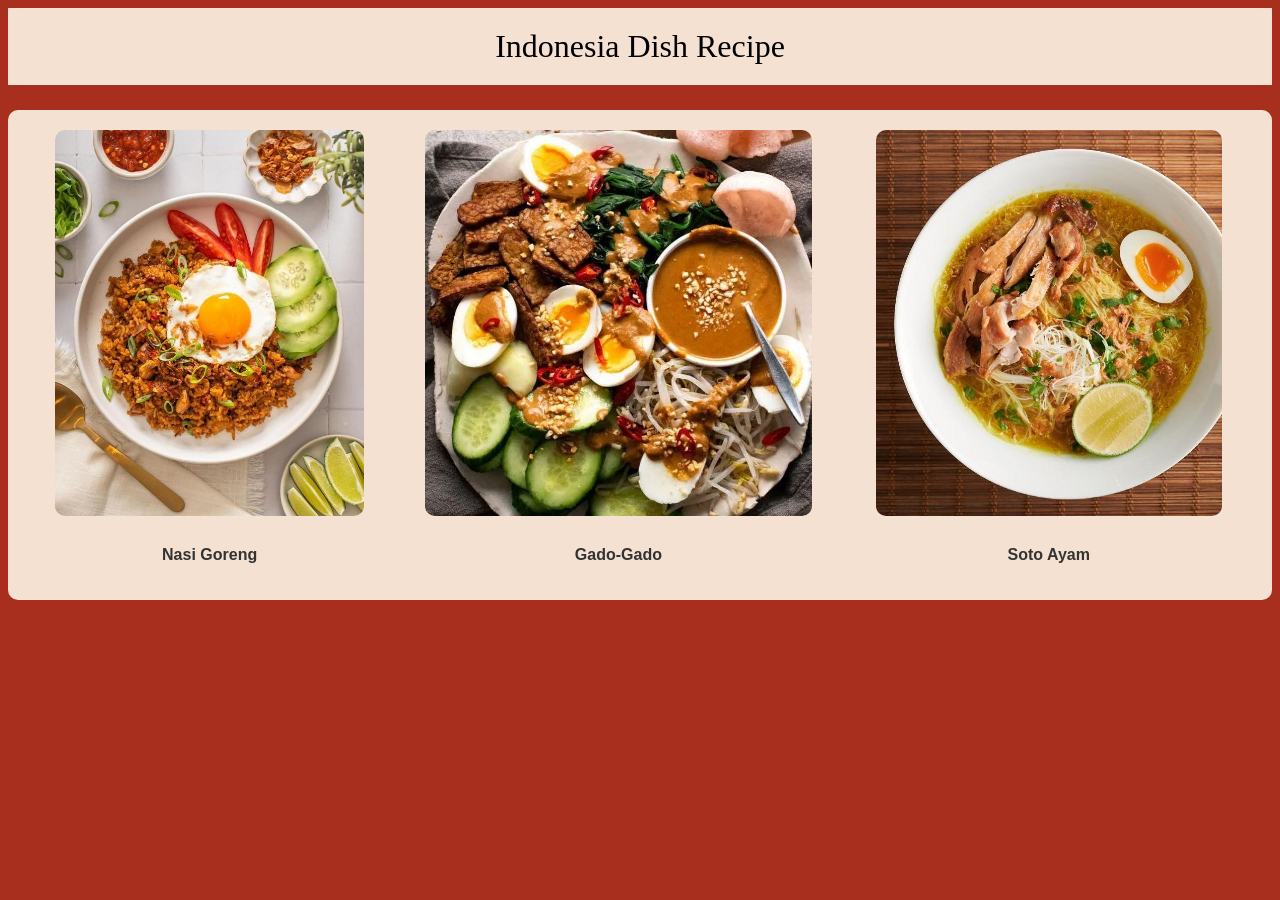
<file: index.html>
<!DOCTYPE html>
<html lang="en">
<head>
    <meta charset="UTF-8">
    <meta name="viewport" content="width=device-width, initial-scale=1.0">
    <link rel="stylesheet" href="style.css">
    <title>Indonesia Recipe</title>
</head>
<body class="home">
    <header>Indonesia Dish Recipe</header>

    <main>
        <div class="item">
            <a href="nasi-goreng.html"> <img src="image/Nasi-Goreng.jpg" alt="Nasi Goreng"></a>
            <p>Nasi Goreng</p>
        </div>
        <div class="item">
            <a href="gado-gado.html"> <img src="image/Gadogado.jpg" alt="Gado-gado"></a>
            <p>Gado-Gado</p>
        </div>
        <div class="item">
            <a href="soto-ayam.html"> <img src="image/Soto-Ayam.jpg" alt="Soto Ayam"></a>
            <p>Soto Ayam</p>
        </div>
    </main>
</body>
</html>
</file>
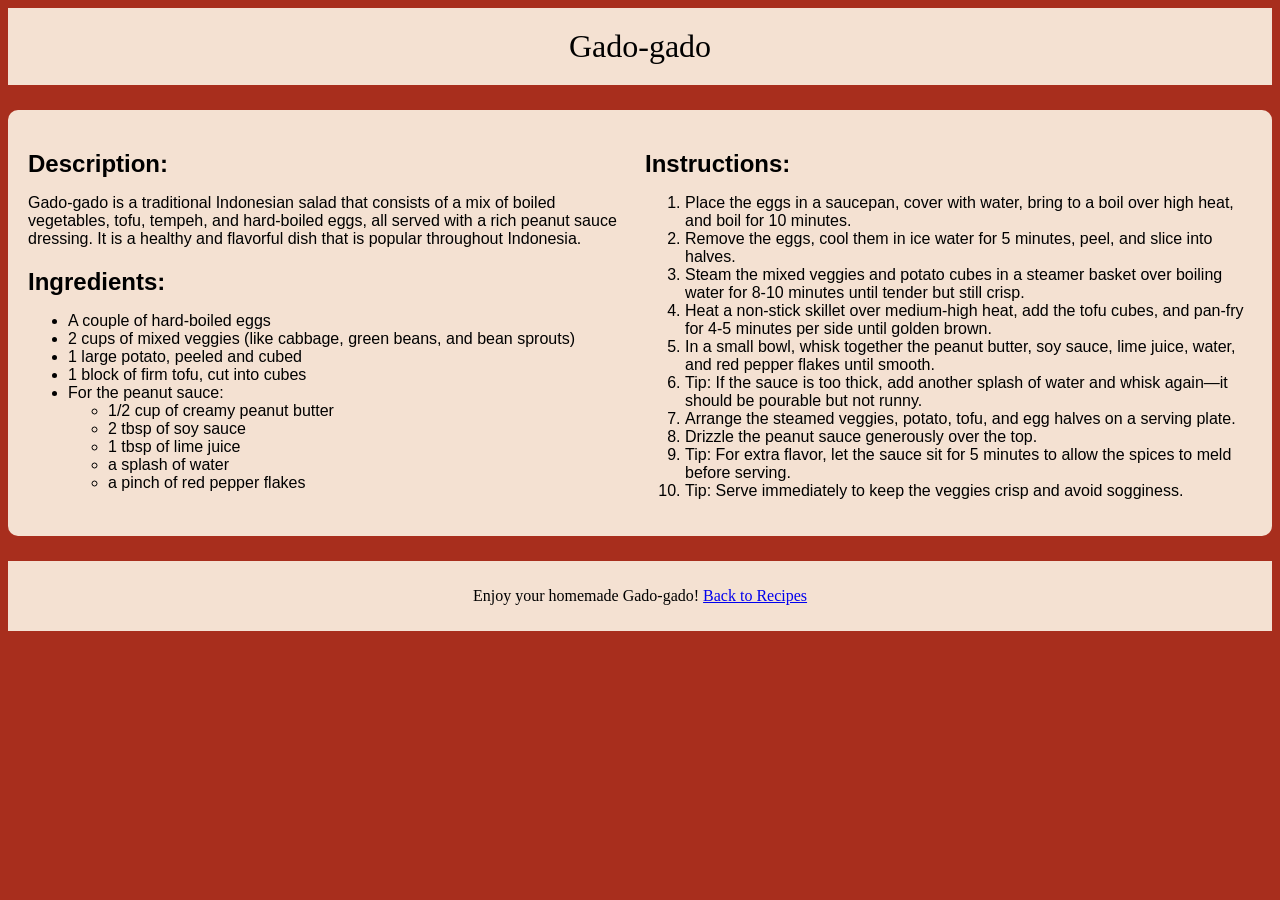
<file: gado-gado.html>
<!DOCTYPE html>
<html lang="en">
<head>
    <meta charset="UTF-8">
    <meta name="viewport" content="width=device-width, initial-scale=1.0">
    <link rel="stylesheet" href="style.css">
    <title>Gado-gado</title>
</head>
<body>
    <header>Gado-gado</header>
    
    <main>
        <div class="left">
           <div class="description">
                <h2>Description:</h2>
                <p>Gado-gado is a traditional Indonesian salad that consists of a mix of boiled vegetables, tofu, tempeh, and hard-boiled eggs, all served with a rich peanut sauce dressing. It is a healthy and flavorful dish that is popular throughout Indonesia.</p>
            </div>
            <div class="ingredients">
                <h2>Ingredients:</h2>
                <ul>
                    <li>A couple of hard-boiled eggs</li>
                    <li>2 cups of mixed veggies (like cabbage, green beans, and bean sprouts)</li>
                    <li>1 large potato, peeled and cubed</li>
                    <li>1 block of firm tofu, cut into cubes</li>
                    <li>For the peanut sauce:</li>
                    <ul>
                        <li>1/2 cup of creamy peanut butter</li>
                        <li>2 tbsp of soy sauce</li>
                        <li>1 tbsp of lime juice</li>
                        <li>a splash of water</li>
                        <li>a pinch of red pepper flakes</li>
                    </ul>
                </ul>
            </div> 
        </div>
        <div class="right">
           <div class="instructions">
                <h2>Instructions:</h2>
                <ol>
                    <li>Place the eggs in a saucepan, cover with water, bring to a boil over high heat, and boil for 10 minutes.</li>
                    <li>Remove the eggs, cool them in ice water for 5 minutes, peel, and slice into halves.</li>
                    <li>Steam the mixed veggies and potato cubes in a steamer basket over boiling water for 8-10 minutes until tender but still crisp.</li>
                    <li>Heat a non-stick skillet over medium-high heat, add the tofu cubes, and pan-fry for 4-5 minutes per side until golden brown.</li>
                    <li>In a small bowl, whisk together the peanut butter, soy sauce, lime juice, water, and red pepper flakes until smooth.</li>
                    <li>Tip: If the sauce is too thick, add another splash of water and whisk again—it should be pourable but not runny.</li>
                    <li>Arrange the steamed veggies, potato, tofu, and egg halves on a serving plate.</li>
                    <li>Drizzle the peanut sauce generously over the top.</li>
                    <li>Tip: For extra flavor, let the sauce sit for 5 minutes to allow the spices to meld before serving.</li>
                    <li>Tip: Serve immediately to keep the veggies crisp and avoid sogginess.</li>
                </ol>
            </div> 
        </div>
    </main>
    <footer>
        <p>Enjoy your homemade Gado-gado! <a href="index.html">Back to Recipes</a></p>
    </footer>
</body>
</html>
</file>
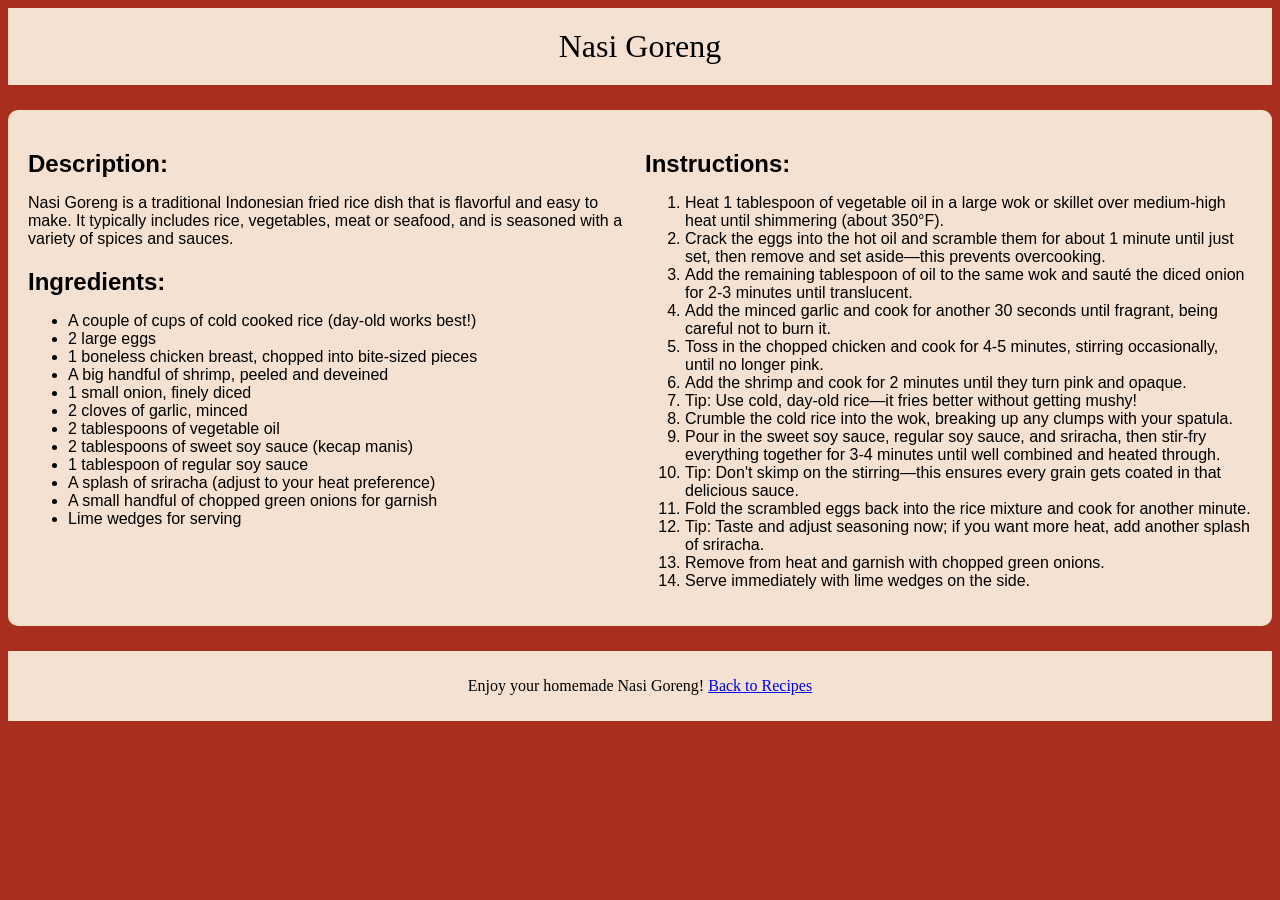
<file: nasi-goreng.html>
<!DOCTYPE html>
<html lang="en">
<head>
    <meta charset="UTF-8">
    <meta name="viewport" content="width=device-width, initial-scale=1.0">
    <link rel="stylesheet" href="style.css">
    <title>Nasi Goreng Recipe</title>
</head>
<body>
    <header>Nasi Goreng</header>
    
    <main>
        <div class="left">
            <div class="description">
                <h2>Description:</h2>
                <p>Nasi Goreng is a traditional Indonesian fried rice dish that is flavorful and easy to make. 
                    It typically includes rice, vegetables, meat or seafood, and is seasoned with a variety of spices and sauces.</p>
            </div>
            <div class="ingredients">
                <h2>Ingredients:</h2>
                <ul>
                    <li>A couple of cups of cold cooked rice (day-old works best!)</li>
                    <li>2 large eggs</li>
                    <li>1 boneless chicken breast, chopped into bite-sized pieces</li>
                    <li>A big handful of shrimp, peeled and deveined</li>
                    <li>1 small onion, finely diced</li>
                    <li>2 cloves of garlic, minced</li>
                    <li>2 tablespoons of vegetable oil</li>
                    <li>2 tablespoons of sweet soy sauce (kecap manis)</li>
                    <li>1 tablespoon of regular soy sauce</li>
                    <li>A splash of sriracha (adjust to your heat preference)</li>
                    <li>A small handful of chopped green onions for garnish</li>
                    <li>Lime wedges for serving</li>
                </ul>
            </div>
        </div>
        <div class="right">
            <div class="instructions">
                <h2>Instructions:</h2>
                <ol>
                    <li>Heat 1 tablespoon of vegetable oil in a large wok or skillet over medium-high heat until shimmering (about 350°F).</li>
                    <li>Crack the eggs into the hot oil and scramble them for about 1 minute until just set, then remove and set aside—this prevents overcooking.</li>
                    <li>Add the remaining tablespoon of oil to the same wok and sauté the diced onion for 2-3 minutes until translucent.</li>
                    <li>Add the minced garlic and cook for another 30 seconds until fragrant, being careful not to burn it.</li>
                    <li>Toss in the chopped chicken and cook for 4-5 minutes, stirring occasionally, until no longer pink.</li>
                    <li>Add the shrimp and cook for 2 minutes until they turn pink and opaque.</li>
                    <li>Tip: Use cold, day-old rice—it fries better without getting mushy!</li>
                    <li>Crumble the cold rice into the wok, breaking up any clumps with your spatula.</li>
                    <li>Pour in the sweet soy sauce, regular soy sauce, and sriracha, then stir-fry everything together for 3-4 minutes until well combined and heated through.</li>
                    <li>Tip: Don't skimp on the stirring—this ensures every grain gets coated in that delicious sauce.</li>
                    <li>Fold the scrambled eggs back into the rice mixture and cook for another minute.</li>
                    <li>Tip: Taste and adjust seasoning now; if you want more heat, add another splash of sriracha.</li>
                    <li>Remove from heat and garnish with chopped green onions.</li>
                    <li>Serve immediately with lime wedges on the side.</li>
                </ol>
            </div>
        </div>
    </main>
    <footer>
        <p>Enjoy your homemade Nasi Goreng! <a href="index.html">Back to Recipes</a></p>
    </footer>
</body>
</html>
</file>
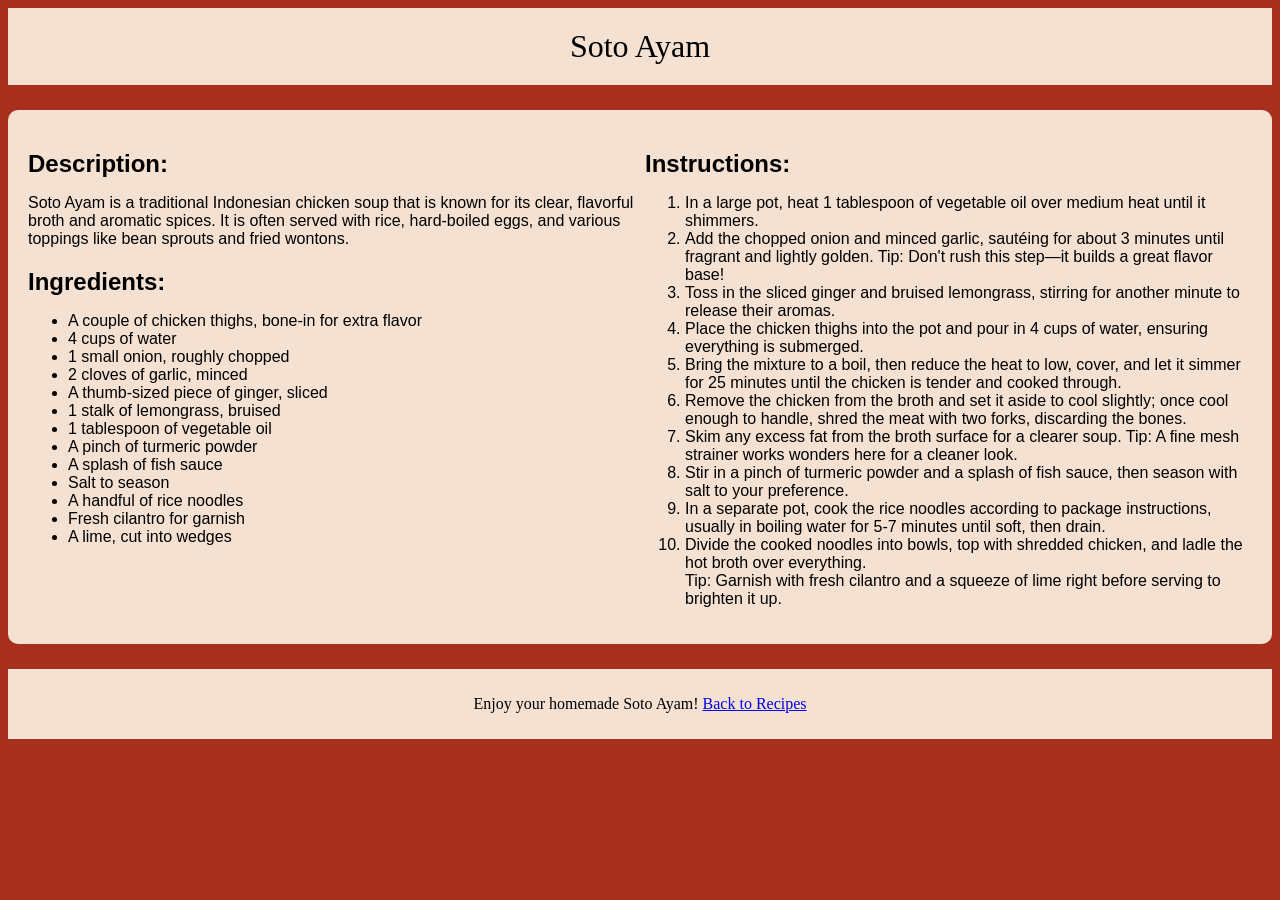
<file: soto-ayam.html>
<!DOCTYPE html>
<html lang="en">
<head>
    <meta charset="UTF-8">
    <meta name="viewport" content="width=device-width, initial-scale=1.0">
    <link rel="stylesheet" href="style.css">
    <title>Soto Ayam</title>
</head>
<body>
    <header>Soto Ayam</header>
    
    <main>
        <div class="left">
            <div class="description">
                <h2>Description:</h2>
                <p>Soto Ayam is a traditional Indonesian chicken soup that is known for its clear, flavorful broth and aromatic spices. It is often served with rice, hard-boiled eggs, and various toppings like bean sprouts and fried wontons.</p>
            </div>
            <div class="ingredients">
                <h2>Ingredients:</h2>
                <ul>
                    <li>A couple of chicken thighs, bone-in for extra flavor</li>
                    <li>4 cups of water</li>
                    <li>1 small onion, roughly chopped</li>
                    <li>2 cloves of garlic, minced</li>
                    <li>A thumb-sized piece of ginger, sliced</li>
                    <li>1 stalk of lemongrass, bruised</li>
                    <li>1 tablespoon of vegetable oil</li>
                    <li>A pinch of turmeric powder</li>
                    <li>A splash of fish sauce</li>
                    <li>Salt to season</li>
                    <li>A handful of rice noodles</li>
                    <li>Fresh cilantro for garnish</li>
                    <li>A lime, cut into wedges</li>
                </ul>
            </div>
        </div>
        <div class="right">
            <div class="instructions">
                <h2>Instructions:</h2>
                <ol>
                    <li>In a large pot, heat 1 tablespoon of vegetable oil over medium heat until it shimmers.</li>
                    <li>Add the chopped onion and minced garlic, sautéing for about 3 minutes until fragrant and lightly golden. Tip: Don't rush this step—it builds a great flavor base!</li>
                    <li>Toss in the sliced ginger and bruised lemongrass, stirring for another minute to release their aromas.</li>
                    <li>Place the chicken thighs into the pot and pour in 4 cups of water, ensuring everything is submerged.</li>
                    <li>Bring the mixture to a boil, then reduce the heat to low, cover, and let it simmer for 25 minutes until the chicken is tender and cooked through.</li>
                    <li>Remove the chicken from the broth and set it aside to cool slightly; once cool enough to handle, shred the meat with two forks, discarding the bones.</li>
                    <li>Skim any excess fat from the broth surface for a clearer soup. Tip: A fine mesh strainer works wonders here for a cleaner look.</li>
                    <li>Stir in a pinch of turmeric powder and a splash of fish sauce, then season with salt to your preference.</li>
                    <li>In a separate pot, cook the rice noodles according to package instructions, usually in boiling water for 5-7 minutes until soft, then drain.</li>
                    <li>Divide the cooked noodles into bowls, top with shredded chicken, and ladle the hot broth over everything.<br> Tip: Garnish with fresh cilantro and a squeeze of lime right before serving to brighten it up.</li>
                </ol>
            </div>
        </div>
    </main>
    <footer>
        <p>Enjoy your homemade Soto Ayam! <a href="index.html">Back to Recipes</a></p>
    </footer>
</body>
</html>
</file>
<file: style.css>
body {
    background-color: #a82e1d;
    font-family: 'Trebuchet MS', Arial, sans-serif;
}

header {
    background-color: #f4e1d2;
    padding: 20px;
    border-bottom: 5px solid #a82e1d;
    font-size: 2em;
    font-family: 'Georgia', serif;
    text-align: center;
}

main {
    padding: 20px;
    background-color: #f4e1d2;
    border-radius: 10px;
    margin: 20px auto;
}

body.home main {
    display: flex;
    flex-direction: row;
}

.left,
.right {
    flex: 1;
}

main:has(.left):has(.right) {
    display: flex;
    flex-direction: row;
    gap: 10px;
}

@media (max-width: 800px) {
    main:has(.left):has(.right) {
        flex-direction: column;
    }
}

main h2 {
    font-size: 1.5em;
    margin-bottom: 10px;
    font-family: poppins, sans-serif;
}

.item {
    display: flex;
    flex-direction: column;
    margin-bottom: 20px;
    text-align: center;
    margin:auto;
}

.item img {
    width: 85%;
    height: auto;
    border-radius: 10px;
    margin-bottom: 10px;
}

.item p {
    font-weight: bold;
    font-size: 1em;
    color: #333;
}

footer {
    background-color: #f4e1d2;
    padding: 10px;
    border-top: 5px solid #a82e1d;
    text-align: center;
    font-size: 1em;
    font-family: 'Georgia', serif;
}
</file>
